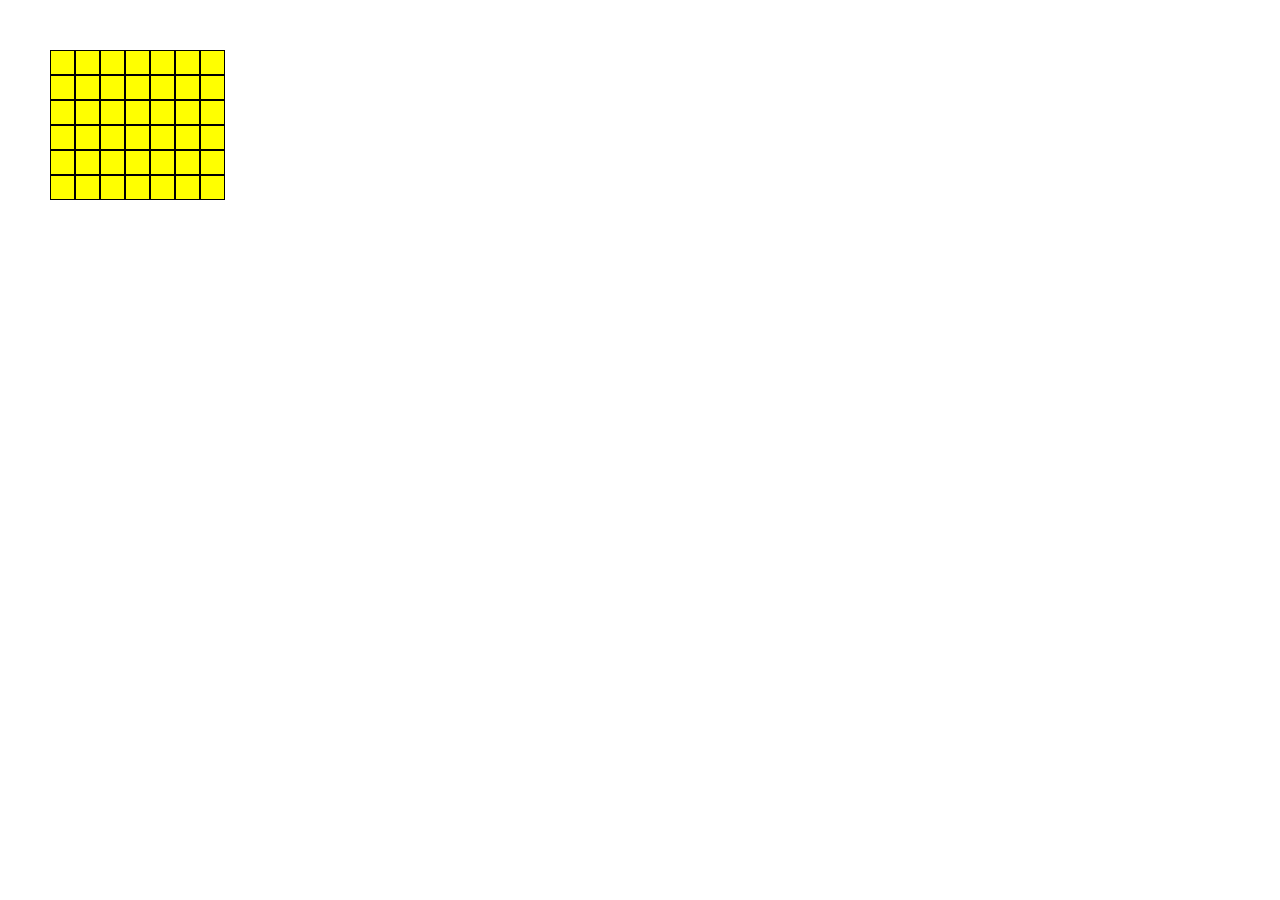
<file: index.html>
<!DOCTYPE html>
<html ng-app="myApp">
<head>
<meta charset="utf-8">
<meta name="description" content="">
<!-- 
<link rel="icon" href="assets/images/favicon.ico">
 -->

<!-- css libs -->
<link rel="stylesheet" href="app/css/libs/font-awesome-4.5.0/font-awesome.min.css">
<link rel="stylesheet" href="app/css/libs/bootstrap/3.3.7/css/bootstrap.min.css"> 
 
<!-- css custom -->
<link rel="stylesheet" href="app/css/custom/sass/stylesheets/main.css">

<!-- js libs  -->
<script src="app/js/libs/angular.min.js"></script>
<script src="app/js/libs/angular-ui-router.js"></script>
<script src="app/js/libs/angular-animate.min.js"></script>
<script src="app/js/libs/ui-bootstrap-tpls-1.3.3.js"></script>
<script src="app/js/libs/moment-2.13.0.js"></script>

<!-- js custom -->

	<!-- config -->
<!-- 
<script src="app/js/custom/config/config.js"></script>
 -->

 	<!-- app -->

<script src="app/js/custom/app/app.js"></script>


	<!-- controllers -->

<script src="app/js/custom/controllers/game-controller.js"></script>


	<!-- directives -->
<!-- 
<script src="app/js/custom/directives/example-directives.js"></script>
 -->

	<!-- services -->
<!-- 
<script src="app/js/custom/services/services.js"></script>
 -->

	<!-- filters -->
<!-- 
<script src="app/js/custom/filters/filters.js"></script>
 -->

</head>

<body>
	<!-- 
	  <div ui-view></div>
	 -->

	<div>
		<div ng-include="'app/html/game.html'"></div>
	</div>


</body>
</html>
</file>
<file: app/css/custom/sass/stylesheets/main.css>
/* DO NOT MODIFY CSS FILES DIRECTLY - modify .scss files instead */
/* line 16, ../sass/_site.scss */
* {
  margin: 0;
  padding: 0;
  border: 0;
}

/* line 24, ../sass/_site.scss */
.gameboard {
  margin: 50px;
}
/* line 30, ../sass/_site.scss */
.gameboard .game-row .game-cell {
  width: 25px;
  height: 25px;
  border: 1px solid black;
  background-color: yellow;
  float: left;
}
/* line 38, ../sass/_site.scss */
.gameboard .game-row .game-cell:first-child {
  clear: both;
}
</file>
